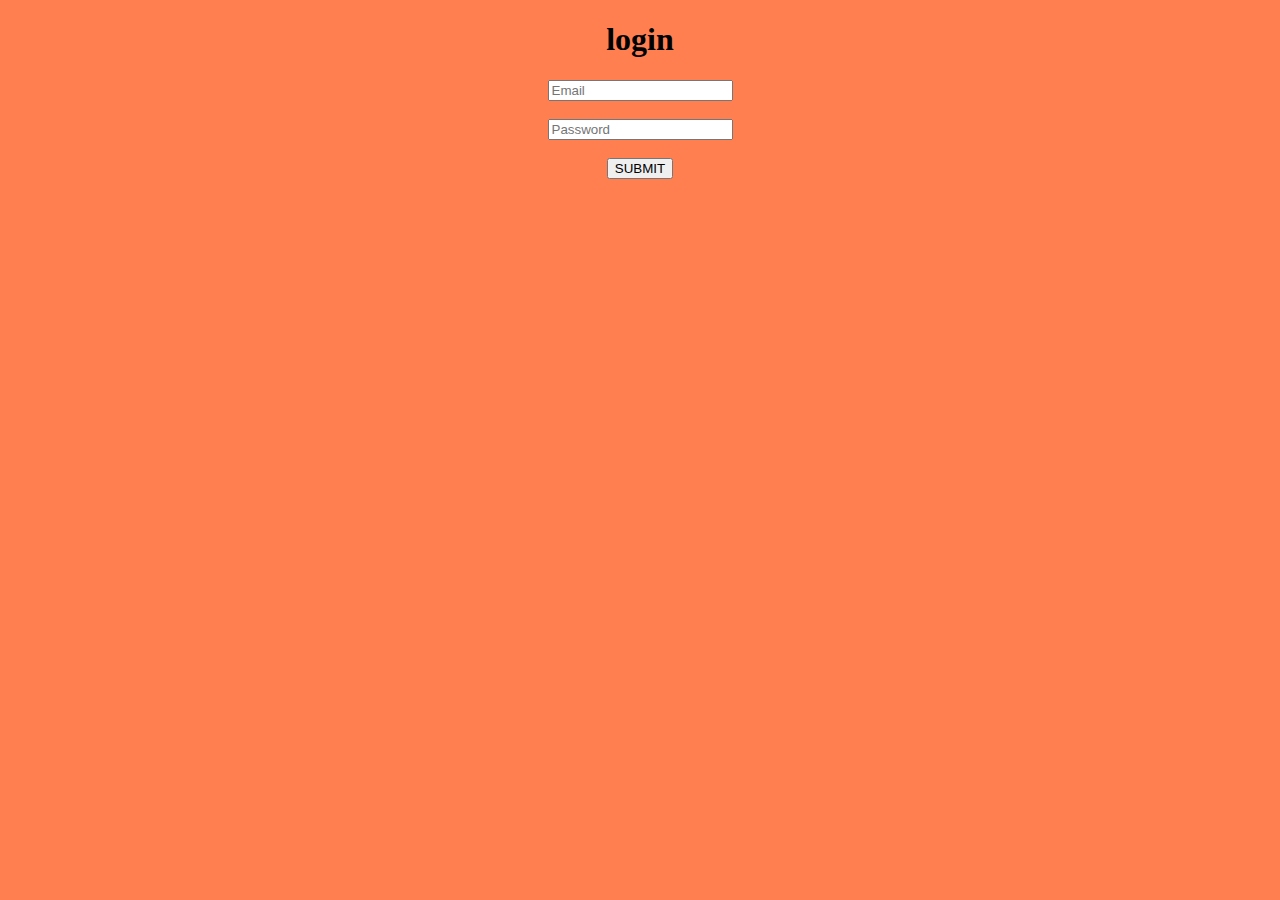
<file: index.html>
<!DOCTYPE html>
<html lang="en">

<head>
    <meta charset="UTF-8">
    <meta http-equiv="X-UA-Compatible" content="IE=edge">
    <meta name="viewport" content="width=device-width, initial-scale=1.0">
    <title>Document</title>
    <link rel="stylesheet" href="style.css">

</head>

<body>
<h1>login</h1>

    <input type="email" id="Email" placeholder="Email">
    <br><br>
    <input type="password" id="Password" placeholder="Password">
    <br><br>

    <button onclick="SUBMIT()" type="home" value="">SUBMIT</button>

    <script src="./login.js"></script>
</body>

</html>
</file>
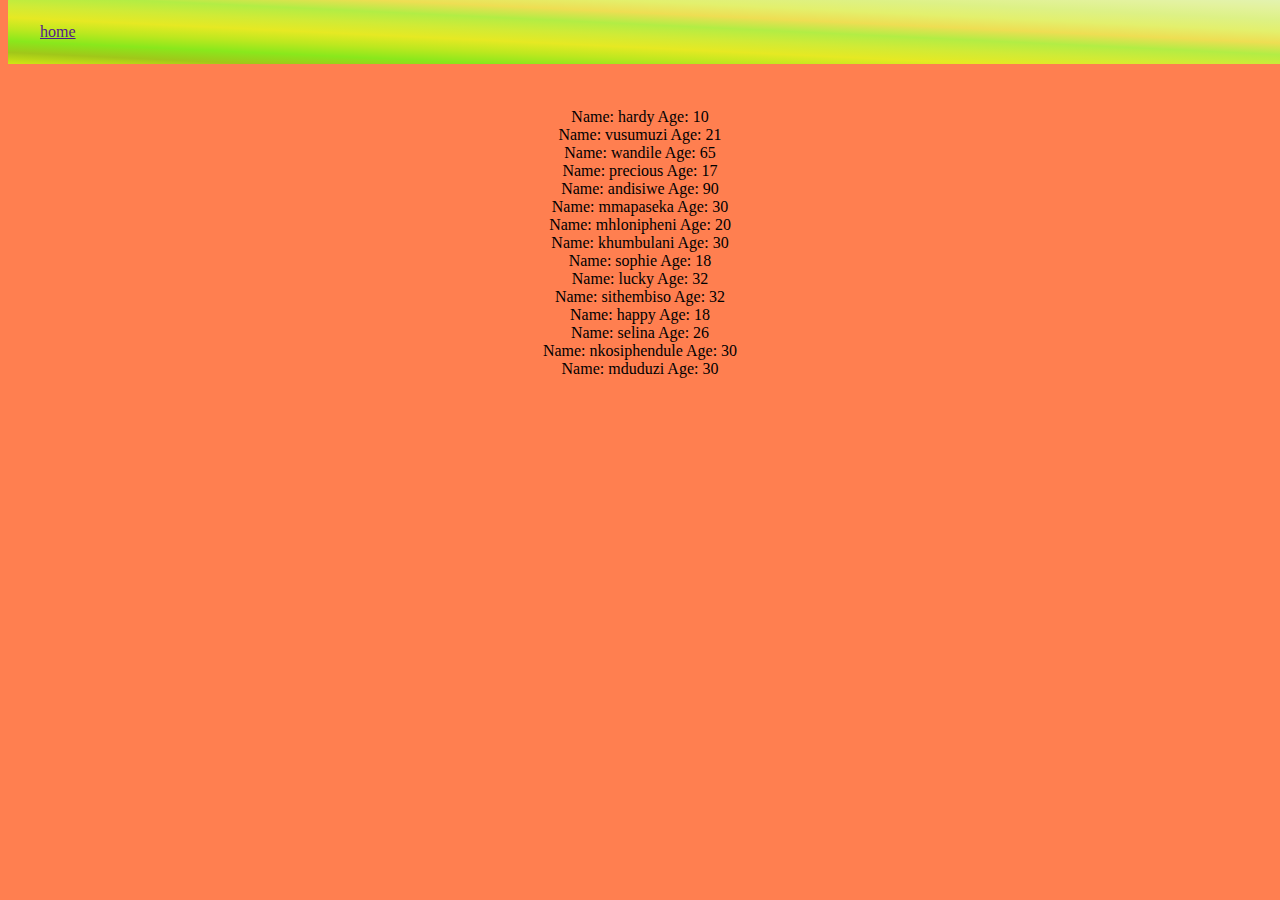
<file: home.html>
<!DOCTYPE html>
<html lang="en">
<head>
    <meta charset="UTF-8">
    <meta http-equiv="X-UA-Compatible" content="IE=edge">
    <meta name="viewport" content="width=device-width, initial-scale=1.0">
    <title>Document</title>
    <link rel="stylesheet" href="./style.css">
    <style>
         nav {
    width: 100%;
    height: 4rem;
    position: fixed;
    top: 0;
    background-image: linear-gradient(
      to right top,
      #d1e614,
      #a1c719,
      #89e81c,
      #bde81f,
      #e6e923,
      #d0eb36,
      #b2ed45,
      #eede53,
      #e3f06d,
      #ddf186,
      #e3f29e,
      #e3f3b7
    );
    color: var(--whiteGray);
    display: flex;
    padding: 0 2rem;
    justify-content: space-between;
    align-items: center;
    z-index: 10;
  }
   .nav {
    text-align: center;
} 
    </style>
</head>
<body>
    
  <!-- As a link -->
  
  
<nav class="navbar navbar-dark bg-dark">
    <div class="container-fluid">
      <a class="navbar-brand" href="">home</a>
    </div>
  </nav>
  <hr>
  <br><br><br><br><br>
  
  

  <div id="display"></div>

  

    <script src="./home.js"></script>
</body>
</html>
</file>
<file: style.css>
body {
    text-align: center;
    background-color: coral;
}

.a {
    text-align: center;
    }
</file>
